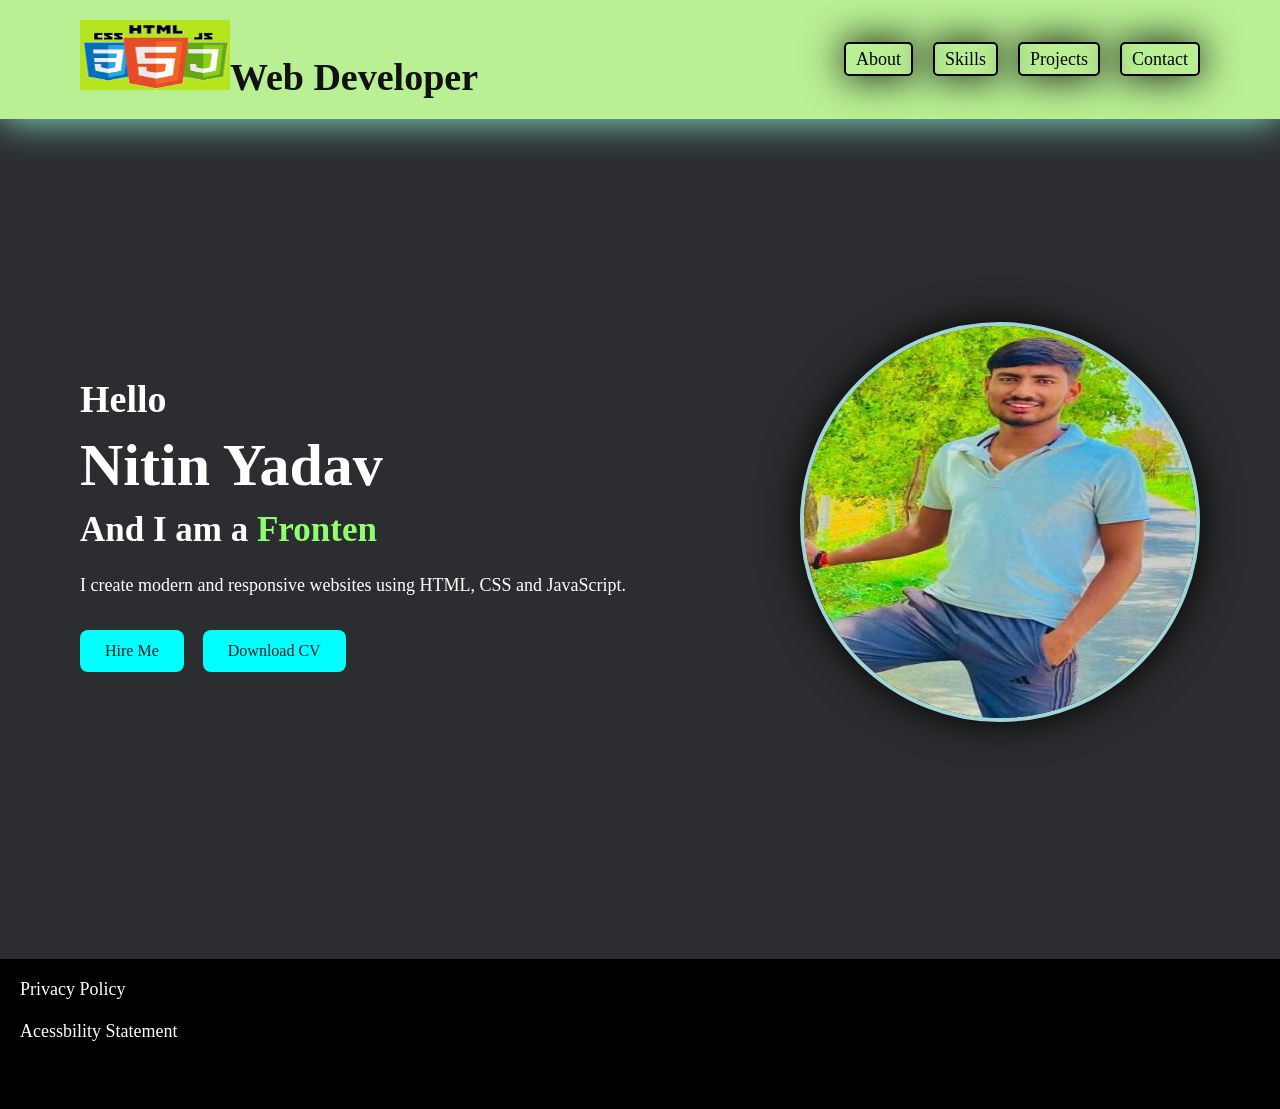
<file: index.html>
<!DOCTYPE html>
<html lang="en">

<head>
    <meta charset="UTF-8">
    <meta name="viewport" content="width=device-width, initial-scale=1.0">
    <title>Portfolio</title>
    <link rel="stylesheet" href="stylef.css">
</head>

<body>

    <header>
        <nav style="width:100%; ">
            <div class="logo" style="color: rgb(17, 17, 17);"><img src="nitin.png"
                    alt="nitin.png" width="150px" height="70px">Web Developer</div>
            <ul>
                <li><a href="About me.html">About </a></li>
                <li><a href="Skill.html">Skills</a></li>
                <li><a href="Projects.html">Projects</a></li>
                <li><a href="Contact.html">Contact</a></li>
            </ul>
        </nav>
    </header>

    <section class="hero">

        <div class="left">
            <h3>Hello</h3>
            <h1>Nitin Yadav</h1>
            <h2>And I am a <span id="typing"></span></h2>

            <p>
                I create modern and responsive websites using HTML, CSS and JavaScript.
            </p>

            <div class="buttons">
                <button>Hire Me</button>
                <button>Download CV</button>
            </div>
        </div>

        <div class="right">
            <img src="nitin.jpeg" alt="Profile">
        </div>

    </section>
    <footer>
        <p>Privacy Policy</p>
        <br>
        <p>Acessbility Statement</p>
        <br>
    </footer>
    

    <script src="script.js"></script>
</body>

</html>
</file>
<file: stylef.css>
*{
    margin:0;
    padding:0;
    box-sizing:border-box;
    font-family:Georgia, 'Times New Roman', Times, serif;
}

body{
    background:#2c2d30;
    color:white;
}
nav{
    display:flex;
    justify-content:space-between;
    align-items:center;
    padding: 20px 80px;
    background-color:rgb(185,240,148);
    box-shadow:#8df3dd 0px 0px 40px;
    width:100%;
}
        


.logo{
    font-size:38px;
    font-weight:bold;
    color:#00ffff;
    text-align: left;
}
img{
    justify-content: left;
}

ul{
        display: flex;
        gap: 20px;
        list-style:none;
        flex-wrap:wrap;
}


ul li a{
    text-decoration:none;
    color:#030303;
    font-size:18px;
    border: 2px solid black;
    padding: 5px 10px;
    border-radius:5px;
     box-shadow:0 0 40px rgb(0, 0, 0);
     
}
ul li a:hover{
    color:#eeab5f;
}

.hero{
       display:flex;
       justify-content:space-between;
       align-items:center;
       padding:80px;
       min-height:90vh;
    }

.left{
        width: 50%;
    }

.left h3{
    font-size:38px;
}

 .left h1{
        font-size: 60px;
        margin: 10px 0;
    }


.left h2{
        font-size: 35px;
    }


#typing{
    color:#8fff6d;
}

.left p{
    margin-top:20px;
    line-height:30px;
    font-size:18px;
}

.buttons{
    margin-top:30px;
}

button{
    padding:12px 25px;
    margin-right:15px;
    border:none;
    background:#00ffff;
    color:#1b1d1d;
    font-size:16px;
    border-radius:8px;
    cursor:pointer;
}

button:hover{
    transform:scale(1.05);
    color: chartreuse;
}

.right img{
        width: 500px;
        border-radius:50%;
        border: 4px solid #a2d6d6;
        box-shadow:0 0 40px rgb(0,0,0);
        width: 400px;
        height:400px;
    }

.dropdown-menu{
    display: none;
    position: absolute;
    top: 100%;
    left: 0;
    background: rgb(14, 13, 13);
    min-width: 180px;
    border-radius: 5px;
}

.dropdown-menu li{
    display: block;
}

.dropdown-menu li a{
    color: black;
    padding: 12px;
    display: block;
}

.dropdown-menu li a:hover{
    background: rgb(8, 8, 8);
}
.dropdown:hover .dropdown-menu{
    display: block;
}
footer{
    background-color: black;
    color: white;
    padding: 20px;
    margin-top: 30px;
    font-size: 18px;
    text-align: left;
    height: 150px;
    width:100%;
    
}
</file>
